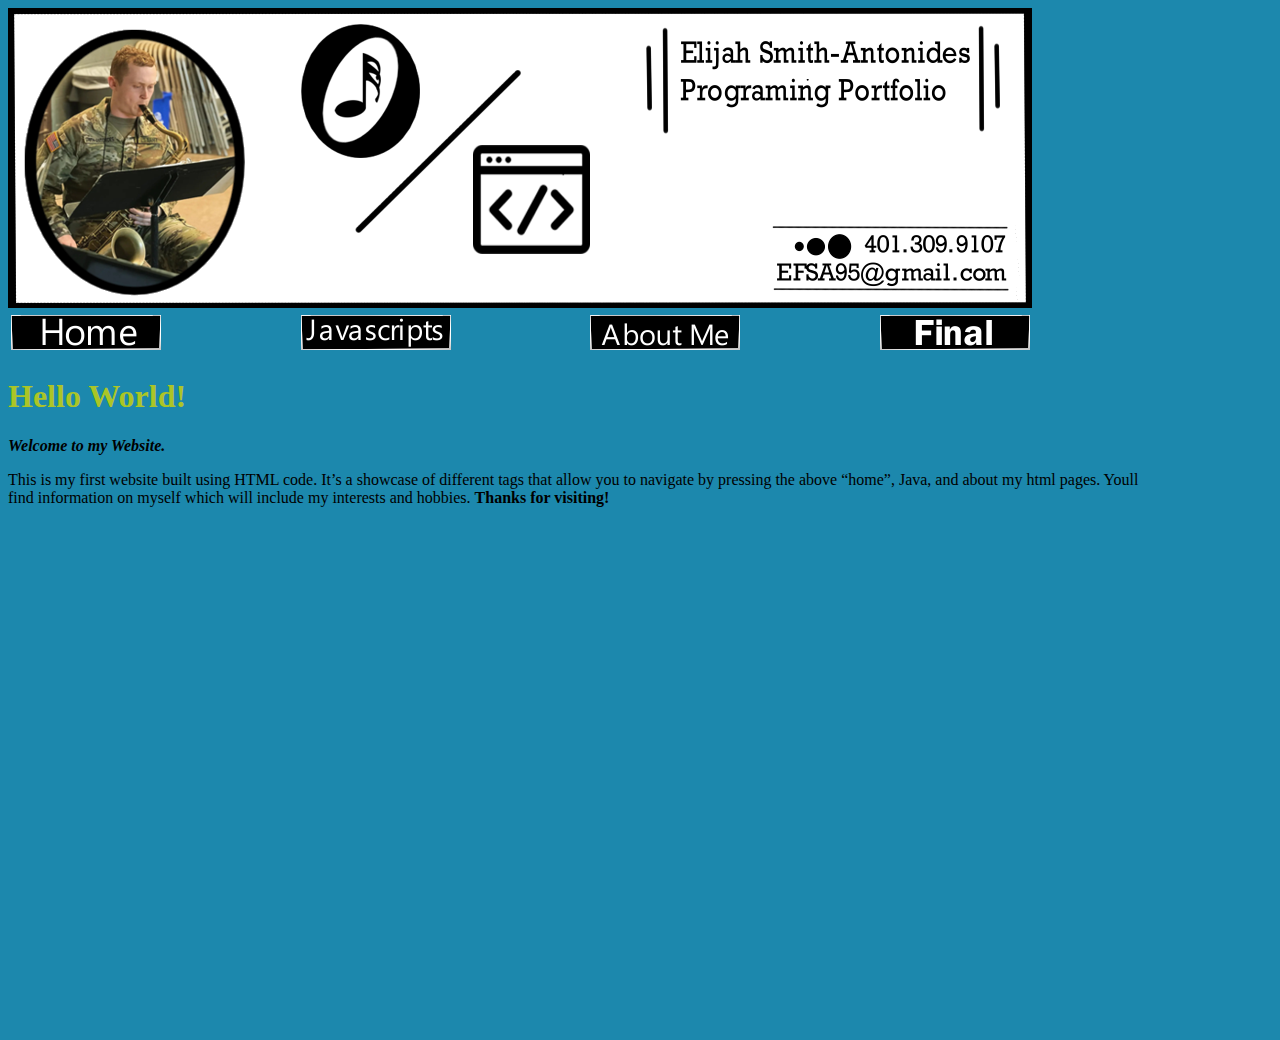
<file: index.html>
<!DOCTYPE html>
<html lang="en">
<head>
    <meta charset="UTF-8">
    <meta http-equiv="X-UA-Compatible" content="IE=edge">
    <meta name="viewport" content="width=device-width, initial-scale=1.0">
    <title>Home page</title>
    <link rel="stylesheet" href="mystyle.css">
</head>

<body>
    <img src="mybanner.png"><br>

    
    <table id="nav-table">
        <tr>
            <td is="nav-td"><a href="index.html"> <img src="hombtn.png"></a></td>
            <td is="nav-td"><a href="myjava.html"> <img src="javascriptsbtn.png"></a></td>
            <td is="nav-td"><a href="aboutme.html"> <img src="aboutmebtn.png"></a></td>
            <td is="nav-td"><a href="final.html"> <img src="finalbtn.png"></a></td>
        </tr>
    </table>

    <h1 id="headercolor">Hello World!</h1>

    <p><em><strong>Welcome to my Website.</strong></em></p>
   
    <p id="nav-table">This is my first website built using HTML code. 
        It’s a showcase of different tags that allow you to 
        navigate by pressing the above “home”, Java,
        and about my html pages.  
        Youll find information on myself which will 
        include my interests and hobbies.   
         <strong>Thanks for visiting!</strong>
    </p>

</body>
</html>
</file>
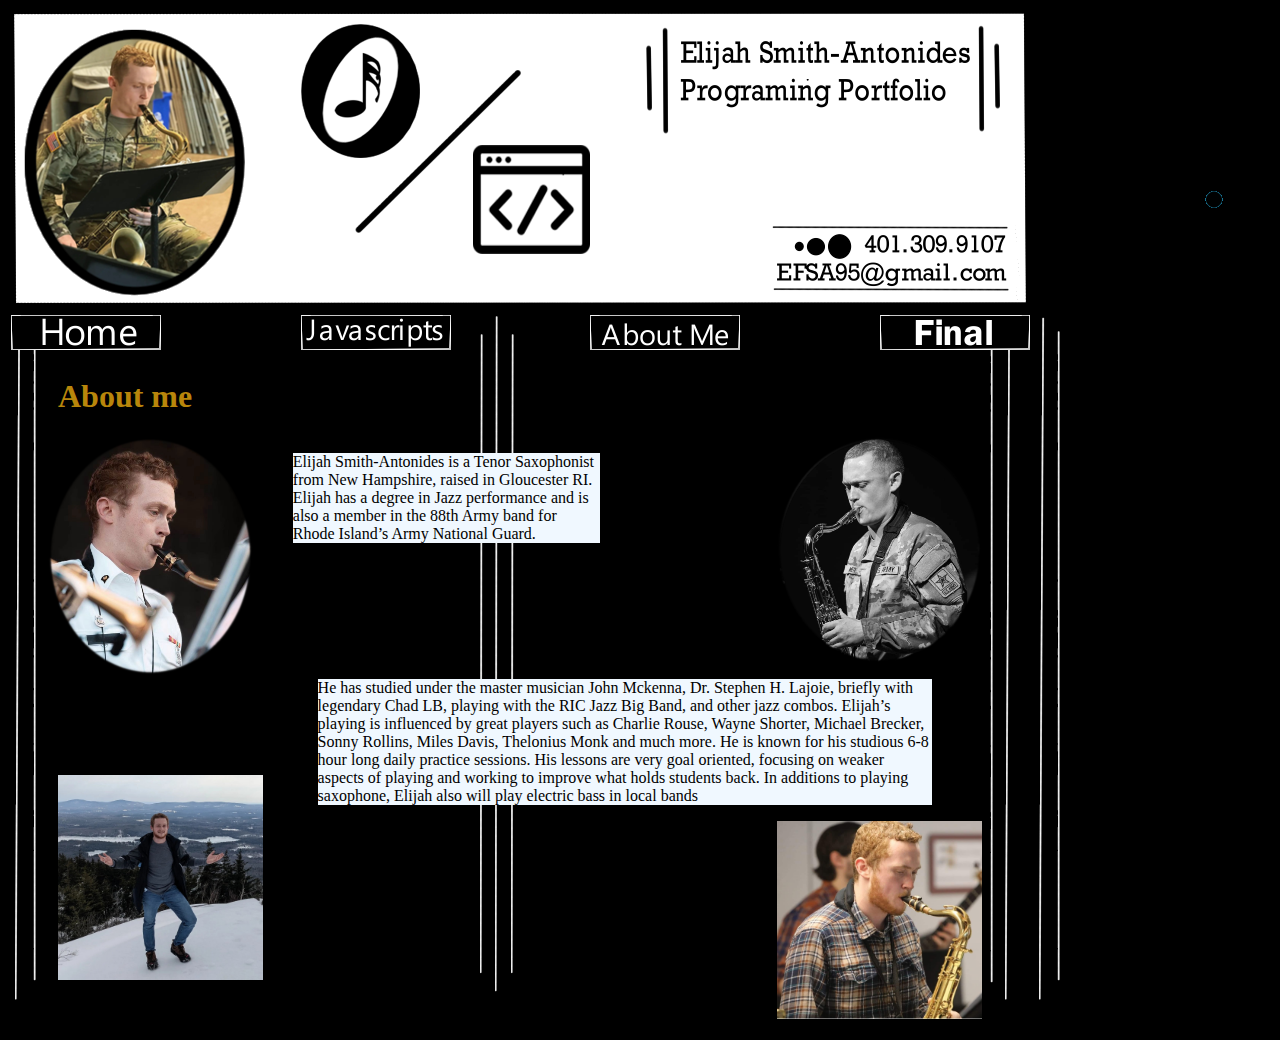
<file: aboutme.html>
<!DOCTYPE html>
<html lang="en">
<head>
    <meta charset="UTF-8">
    <meta http-equiv="X-UA-Compatible" content="IE=edge">
    <meta name="viewport" content="width=device-width, initial-scale=1.0">
    <title>About Me Page</title>
    <link rel="stylesheet" href="mystyle.css">
</head>
<body id="background">
    <img src="mybanner.png"><br>

    

    <table id="nav-table">
        <tr>
            <td is="nav-td"><a href="index.html"> <img src="hombtn.png"></a></td>
            <td is="nav-td"><a href="myjava.html"> <img src="javascriptsbtn.png"></a></td>
            <td is="nav-td"><a href="aboutme.html"> <img src="aboutmebtn.png"></a></td>
            <td is="nav-td"><a href="final.html"> <img src="finalbtn.png"></a></td>
        </tr>
    </table>

    <h1 style=
    "margin-left: 50px;
    color: darkgoldenrod;">About me
    </h1>

    <img src="classbsax.png";
        style="float: left;
        margin-left: 40px;
        width:20%";> 

    <p 
    style="background-color: aliceblue;
    float: left;
    width:30%;
    margin-left: 40px;">
        Elijah Smith-Antonides is a Tenor Saxophonist from New Hampshire, 
        raised in Gloucester RI. Elijah has a degree in Jazz performance and
         is also a member in the 88th Army band for Rhode Island’s Army National Guard. 
          </p>

    <img src="bwsax.png";
         style="float: right;
         margin-right: 50px;
         width:20%";>

    <p 
    style="background-color: aliceblue;
    float: right;
    width:60%;
    margin-right: 100px;"> 
            He has studied under the master musician John Mckenna, Dr. Stephen H. Lajoie, 
            briefly with legendary Chad LB, playing with the RIC Jazz Big Band, and other jazz combos.  
            Elijah’s playing is influenced by great players such as Charlie Rouse, Wayne Shorter,
            Michael Brecker, Sonny Rollins, Miles Davis, Thelonius Monk and much more.
             He is known for his studious 6-8 hour long daily practice sessions. His lessons are very goal oriented,
             focusing on weaker aspects of playing and working to improve what holds students back. 
             In additions to playing saxophone, 
             Elijah also will play electric bass in local bands
            </p> 

    <img src="meoutside.jpg";
    style="float: left;
    margin-left: 50px;
    margin-top: 100px;
    width:20%";>

<img src="sax3.jpg";
style="float: right;
margin-right: 50px;
width:20%";>
    

             
</body>
</html>
</file>
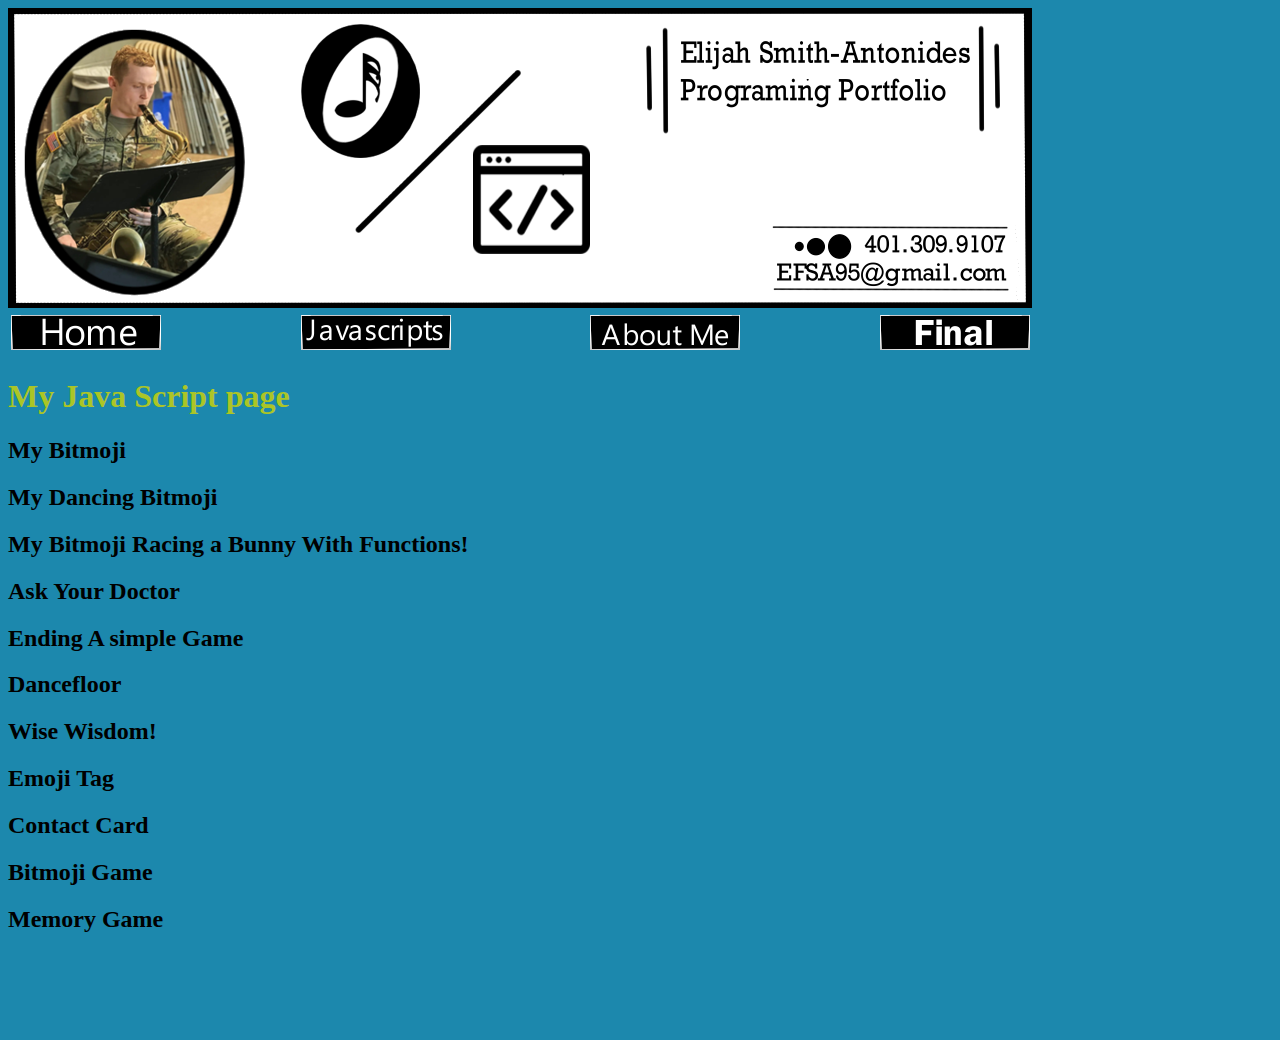
<file: myjava.html>
<!DOCTYPE html>
<html lang="en">
<head>
    <meta charset="UTF-8">
    <meta name="viewport" content="width=device-width, initial-scale=1.0">
    <title>my java script page</title>
    <link rel="stylesheet" href="mystyle.css">
</head>
<body>
    
    <img src="mybanner.png"><br>
    
    <table id="nav-table">
        <tr>
            <td is="nav-td"><a href="index.html"> <img src="hombtn.png"></a></td>
            <td is="nav-td"><a href="myjava.html"> <img src="javascriptsbtn.png"></a></td>
            <td is="nav-td"><a href="aboutme.html"> <img src="aboutmebtn.png"></a></td>
            <td is="nav-td"><a href="final.html"> <img src="finalbtn.png"></a></td>
        </tr>
    </table>
    
    <h1 id="headercolor">My Java Script page</h1>

    <h2>My Bitmoji</h2>
     <script src="https://www.khanacademy.org/computer-programming/assignment-3-bitmoji-ver1/4550666741399552/embed.js?editor=no&buttons=no&author=no&embed=yes">
     </script>
   
    <h2>My Dancing Bitmoji</h2>
    <script src="https://www.khanacademy.org/computer-programming/assignment-3-dancing-ver1/6106248111767552/embed.js?editor=no&buttons=no&author=no&embed=yes">
    </script>
    
    
    <h2>My Bitmoji Racing a Bunny With Functions!</h2>
    </h2><script src="https://www.khanacademy.org/computer-programming/assignment-4-bitmoji-racing-with-functions-ver2/6189757975281664/embed.js?editor=no&buttons=no&author=no&embed=yes">
    </script>

    <h2>Ask Your Doctor</h2>
    <script src="https://www.khanacademy.org/computer-programming/assignment-5-ask-your-doctor-ver1/5116227032498176/embed.js?editor=no&buttons=no&author=no&embed=yes">
    </script>

    <h2>Ending A simple Game</h2>
    <script src="https://www.khanacademy.org/computer-programming/assignment-5-ending-a-simple-game-ver1/5078700611387392/embed.js?editor=no&buttons=no&author=no&embed=yes">
    </script>

    <h2>Dancefloor</h2>
    <script src="https://www.khanacademy.org/computer-programming/assignment-6-dancefloor-ver1/4836395977588736/embed.js?editor=no&buttons=no&author=no&embed=yes">
    </script>

    <h2>Wise Wisdom!</h2>
    <script src="https://www.khanacademy.org/computer-programming/assignment-6-fortune-ver1/4877715911786496/embed.js?editor=no&buttons=no&author=no&embed=yes">
    </script>

    <h2>Emoji Tag</h2>
    <script src="https://www.khanacademy.org/computer-programming/assignment-7-emoji-tag-ver1/4698410900570112/embed.js?editor=no&buttons=no&author=no&embed=yes">
    </script>
    
    <h2>Contact Card</h2>
    <script src="https://www.khanacademy.org/computer-programming/assignment-8-contact-card/5312271915728896/embed.js?editor=no&buttons=no&author=no&embed=yes">
    </script>

<h2>Bitmoji Game</h2>
<script src="https://www.khanacademy.org/computer-programming/assignment-9-ver-2/5029437120495616/embed.js?editor=no&buttons=no&author=no&embed=yes">
</script>

<h2>Memory Game</h2>
<script src="https://www.khanacademy.org/computer-programming/smith-antonides-assignment-memory-game/5643334681018368/embed.js?editor=no&buttons=no&author=no&embed=yes">
</script>

</body>
</html>
</file>
<file: mystyle.css>
body {
            background-color:  rgb(28, 136, 173);
            width: 1024px;
            height: 1024px;
        }
        
        #headercolor {
            color: rgb(171, 197, 38);
        }  

        #nav-table { 
            width: 1160px;
        }

        #nav-td {
            width: 300px;
            text-align:center
        }

        #background {
            background-image: url('mybackground.png');
        }
</file>
